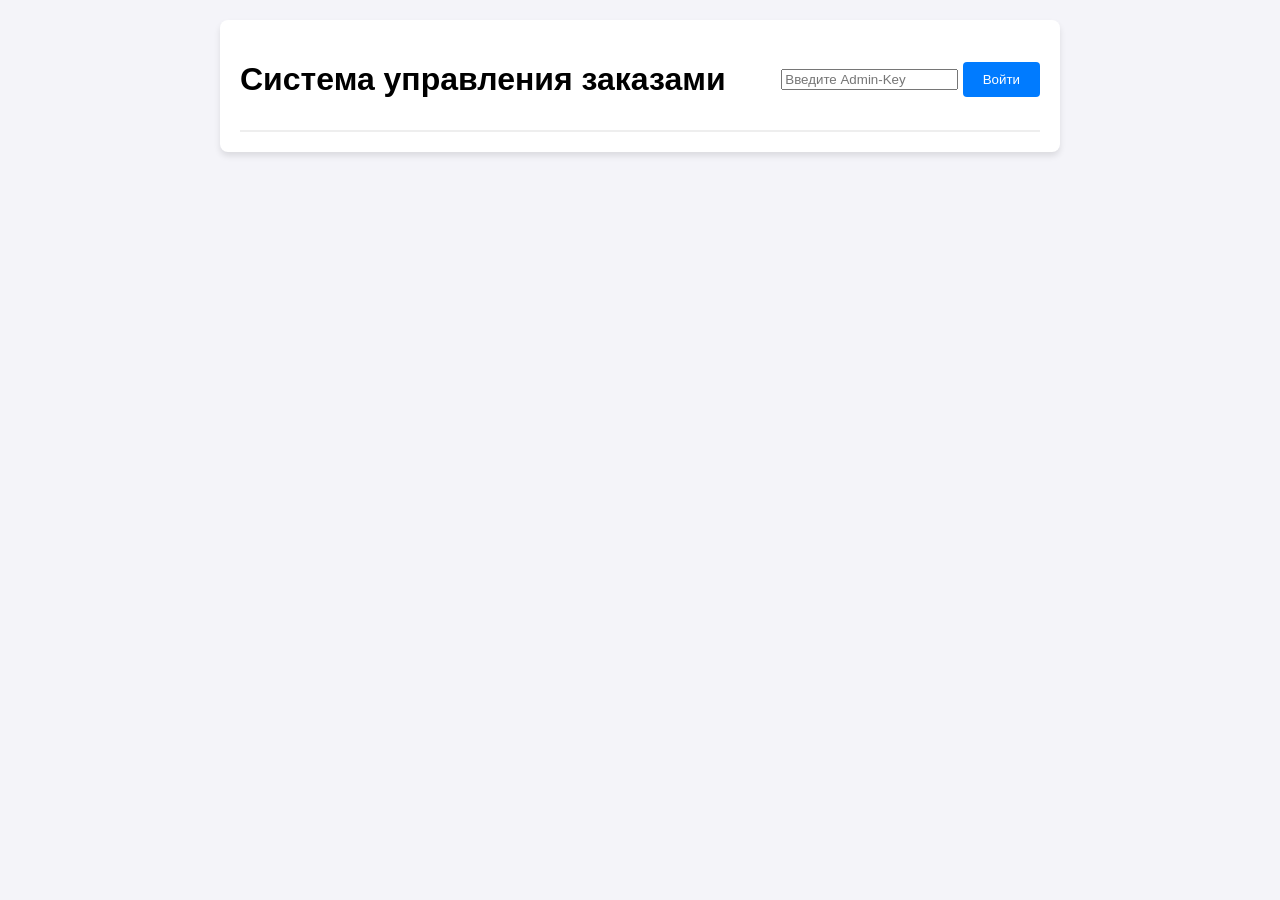
<file: ServiceCenterApp/wwwroot/index.html>
<!DOCTYPE html>
<html lang="ru">
<head>
    <meta charset="UTF-8">
    <meta name="viewport" content="width=device-width, initial-scale=1.0">
    <title>Мое Фронтенд Приложение</title>
    <link rel="stylesheet" href="style.css">
</head>
<body>
    <div id="app">
        <header>
            <h1>Система управления заказами</h1>
            <div id="auth-section">
                <input type="password" id="api-key-input" placeholder="Введите Admin-Key">
                <button id="auth-btn">Войти</button>
            </div>
            <div id="admin-controls" class="hidden">
                <button id="add-btn" class="success-btn">+ Создать заказ</button>
                <button id="logout-btn">Выйти</button>
            </div>
        </header>
        
        <!-- Основная рабочая область, скрытая по умолчанию -->
        <main id="main-interface" class="hidden">
            <section id="content"></section>
        </main>

        <!-- Модальное окно создания -->
        <div id="modal" class="modal hidden">
           <div class="modal-content">
                <h2>Новая заявка</h2>
                <form id="request-form">
                    <label>Модель автомобиля:</label>
                    <input type="text" id="car-model-name" placeholder="Напр: Lada Vesta" required><br>

                    <label>Выберите СТО:</label>
                    <select id="service-station-select" required>
                        <option value="">Загрузка...</option>
                    </select><br>

                    <label>Описание проблемы:</label>
                    <textarea id="issue-text" required></textarea> 
                    <input type="hidden" id="request-id-input">

                    <div class="modal-actions">
                        <button type="submit" class="success-btn">Сохранить</button>
                        <button type="button" id="close-modal-btn">Отмена</button>
                    </div>
                </form>
            </div>
        </div>
        <div id="loader" class="hidden">Обработка...</div>
    </div>
    <script src="script.js"></script>
</body>
</html>
</file>
<file: ServiceCenterApp/wwwroot/style.css>
body {
    font-family: Arial, sans-serif;
    background-color: #f4f4f9;
    margin: 0;
    display: flex;
    justify-content: center;
    padding: 20px;
}

#app {
    width: 100%;
    max-width: 800px;
    background: white;
    padding: 20px;
    box-shadow: 0 4px 6px rgba(0,0,0,0.1);
    border-radius: 8px;
}

header {
    display: flex;
    justify-content: space-between;
    align-items: center;
    border-bottom: 2px solid #eee;
    padding-bottom: 10px;
}

button {
    padding: 10px 20px;
    background-color: #007bff;
    color: white;
    border: none;
    border-radius: 4px;
    cursor: pointer;
}

button:hover {
    background-color: #0056b3;
}

#content {
    display: grid;
    grid-template-columns: repeat(auto-fill, minmax(200px, 1fr));
    gap: 15px;
    margin-top: 20px;
}

.error {
    color: red;
    font-weight: bold;
}

.hidden { display: none !important; }

/* Стили модального окна */
.modal {
    position: fixed;
    top: 0; left: 0; width: 100%; height: 100%;
    background: rgba(0,0,0,0.5);
    display: flex; justify-content: center; align-items: center;
}
.modal-content {
    background: white; padding: 20px; border-radius: 8px; width: 400px;
}

.success-btn { background-color: #28a745; }
.success-btn:hover { background-color: #218838; }

/* Кнопка "Удалить" */
.delete-btn {
    background-color: #dc3545; /* Красный */
    color: white;
}
.delete-btn:hover {
    background-color: #c82333;
}

.request-card {
    position: relative; /* Для абсолютного позиционирования кнопок */
    border: 1px solid #ddd;
    padding: 15px;
    border-radius: 8px;
    background: #fafafa;
    transition: shadow 0.2s;
}

.request-card:hover {
    box-shadow: 0 2px 8px rgba(0,0,0,0.1);
}

.request-card h3 {
    margin-top: 0;
    margin-right: 40px; /* Отступ под кнопки */
    font-size: 1.1em;
}

/* Компактные кнопки в углу */
.request-actions {
    position: absolute;
    top: 10px;
    right: 10px;
    display: flex;
    gap: 5px;
}

.request-actions button {
    padding: 2px 6px;
    font-size: 12px;
    font-weight: bold;
    border-radius: 4px;
    line-height: 1;
    min-width: 24px;
    height: 24px;
}

.edit-btn { background-color: #ffc107; color: #000; }
.delete-btn { background-color: #dc3545; color: #fff; }

.modal-content label {
    display: block;
    margin-top: 10px;
    font-weight: bold;
}

.modal-content input, .modal-content select, .modal-content textarea {
    width: 100%;
    padding: 8px;
    margin-top: 5px;
    box-sizing: border-box;
}
</file>
